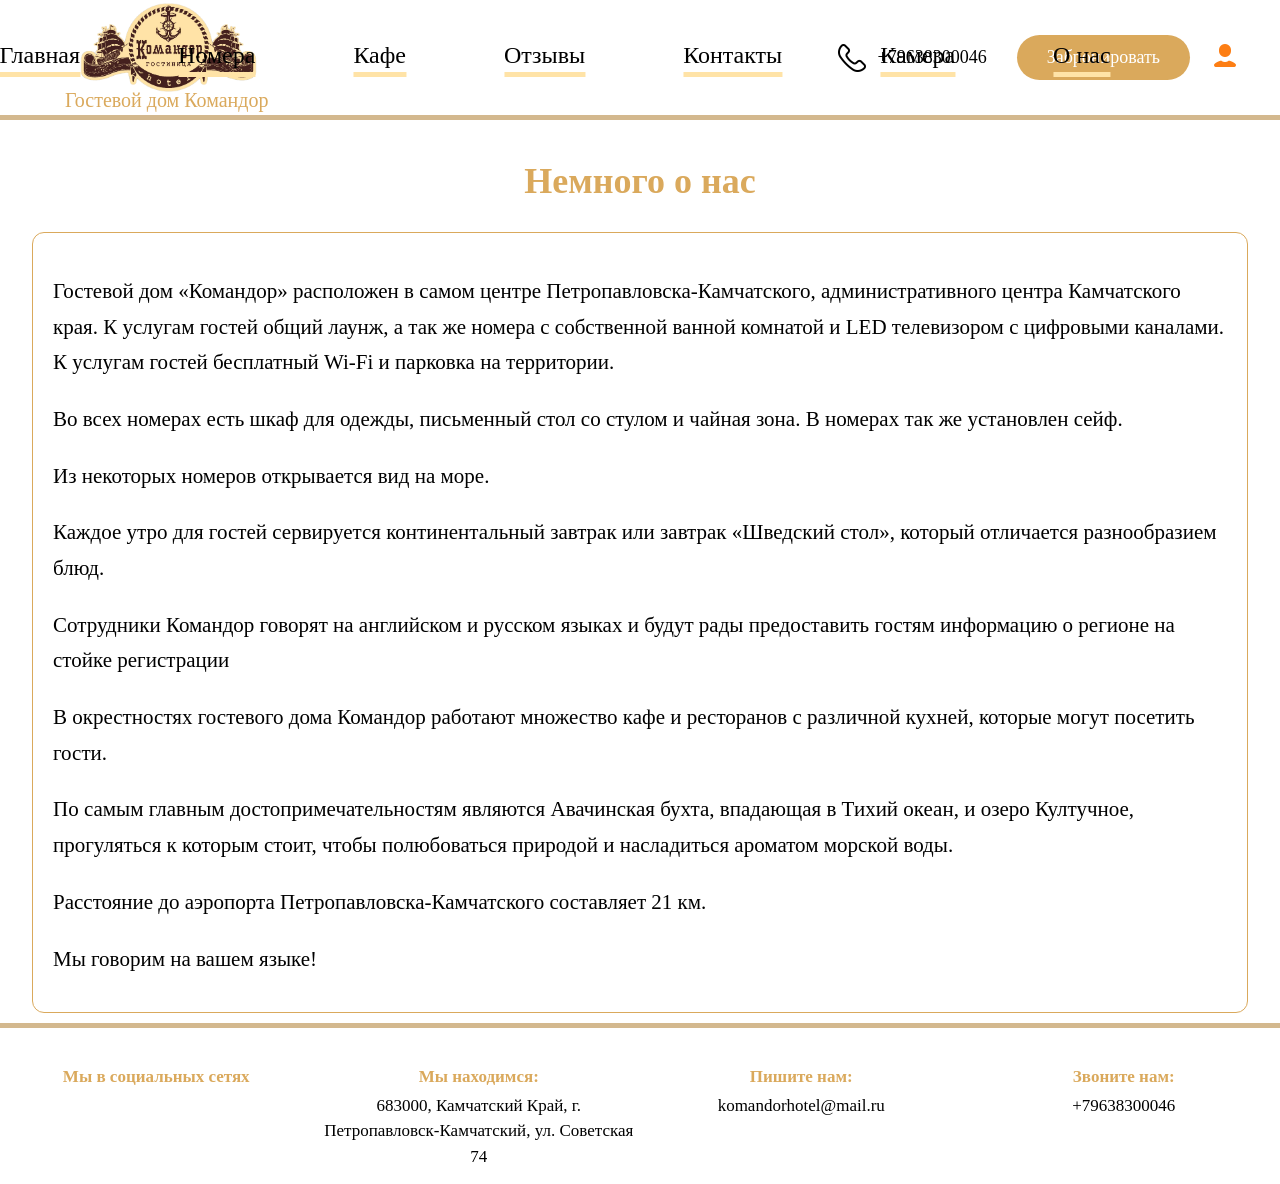
<file: about us.html>
<!DOCTYPE html>
<html lang="en">
<head>
    <meta charset="UTF-8">
    <meta name="viewport" content="width=device-width, initial-scale=1.0">
    <title>О нас</title>
    <link rel="stylesheet" href="style.css">
</head>
<body>
     <header class="header">
        <div class="container">
            <div class="header__logo-container">
                <img src="image/logo_0.webp" alt="Логотип" class="header__logo">
                <p class="header__logo-text">Гостевой дом Командор</p>
            </div>
            <nav class="header_nav">
                <ul class="header__list">
                    <li><a href="index.html">Главная</a></li>
                    <li><a href="rooms.html">Номера</a></li>
                    <li><a href="#!">Кафе</a></li>
                    <li><a href="https://yandex.ru/maps/org/komandor/68525249608/reviews/?ll=158.648076%2C53.024779&tab=reviews&z=17.07">Отзывы</a></li>
                    <li><a href="#!">Контакты</a></li>
                    <li><a href="cam.html">Камера</a></li>
                    <li><a href="about us.html">О нас</a></li>                 
                </ul>
            </nav>
            
            <div class="header__actions">
                <img src="image/free-icon-telephone-8016447 1.svg" alt="Телефон" class="icone__phone">
                <a href="#!" class="phone">+79638300046</a>
                <a href="#!" class="btn">Забронировать</a>
                <a  class="po"  href="enter.html">
                <img src="image/icons8-человек-30 1.svg" alt="аккаунт" class="icone__chel">
                </a>
            </div>
        </div>
    </header>
    <div class="bottom__header-line"></div>
    <section class="about-section">
        <div class="section-container">
            <h2 class="section-title">Немного о нас</h2>
            <div class="about-content">
                <p>Гостевой дом «Командор» расположен в самом центре Петропавловска-Камчатского, административного центра Камчатского края. К услугам гостей общий лаунж, а так же номера с собственной ванной комнатой и LED телевизором с цифровыми каналами. К услугам гостей бесплатный Wi-Fi и парковка на территории.</p>
                
                <p>Во всех номерах есть шкаф для одежды, письменный стол со стулом и чайная зона. В номерах так же установлен сейф.</p>
                <p>Из некоторых номеров открывается вид на море.</p>
                <p>Каждое утро для гостей сервируется континентальный завтрак или завтрак «Шведский стол», который отличается разнообразием блюд.</p>
                
                <p>Сотрудники Командор говорят на английском и русском языках и будут рады предоставить гостям информацию о регионе на стойке регистрации</p>
                <p>В окрестностях гостевого дома Командор работают множество кафе и ресторанов с различной кухней, которые могут посетить гости.</p>
                
                <p>По самым главным достопримечательностям являются Авачинская бухта, впадающая в Тихий океан, и озеро Култучное, прогуляться к которым стоит, чтобы полюбоваться природой и насладиться ароматом морской воды.</p>
                
                <p>Расстояние до аэропорта Петропавловска-Камчатского составляет 21 км.</p>
                
                <p>Мы говорим на вашем языке!</p>
            </div>
        </div>
    </section>
    <div class="bottom__header-line"></div>
    <footer class="footer">
        <div class="footer-grid">
            <div class="footer-item">
                <p class="footer-text"><span class="footer-title">Мы в социальных сетях</span></p>
            </div>
            <div class="footer-item">
                <p class="footer-text"><span class="footer-title">Мы находимся:</span> 683000, Камчатский Край, г. Петропавловск-Камчатский, ул. Советская 74</p>
            </div>
            <div class="footer-item">
                <p class="footer-text"><span class="footer-title">Пишите нам:</span> komandorhotel@mail.ru</p>
            </div>
            <div class="footer-item">
                <p class="footer-text"><span class="footer-title">Звоните нам:</span> +79638300046</p>
            </div>
        </div>
    </footer>
</body>
</html>
</file>
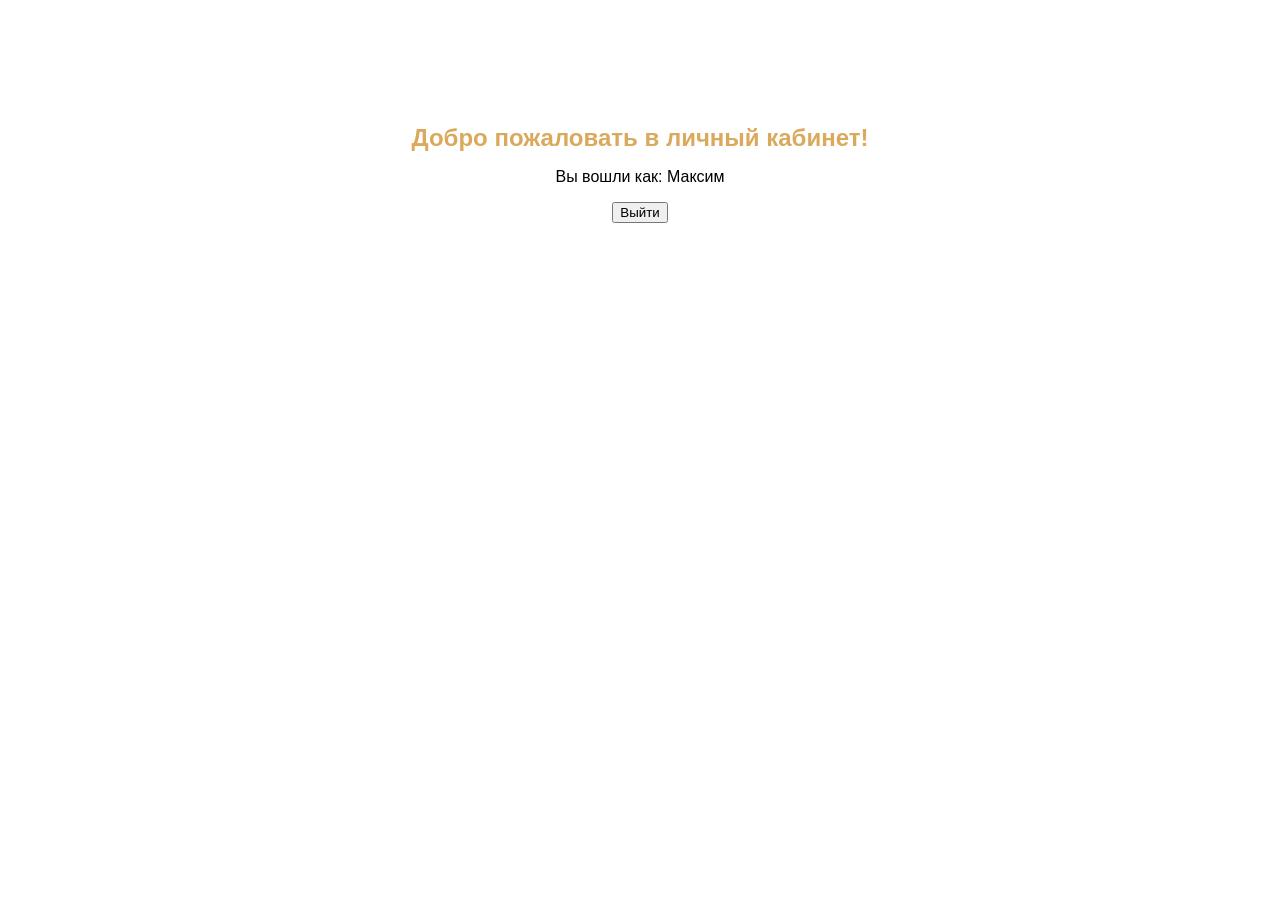
<file: profile.html>
<!DOCTYPE html>
<html lang="ru">
<head>
    <meta charset="UTF-8">
    <title>Личный кабинет</title>
    <style>
        body { text-align: center; padding: 100px; font-family: Arial; }
        .welcome { color: #DAA95C; font-size: 24px; }
    </style>
</head>
<body>
    <h1 class="welcome">Добро пожаловать в личный кабинет!</h1>
    <p>Вы вошли как: <span> Максим </span></p>
    <button onclick="logout()">Выйти</button>

    <script>
        // Получаем email текущего пользователя
        const user = firebase.auth().currentUser;
        if (user) {
            document.getElementById('user-email').textContent = user.email;
        }

        function logout() {
            firebase.auth().signOut().then(() => {
                alert('Вы вышли из системы');
                window.location.href = 'index.html';
            });
        }
    </script>
</body>
</html>
</file>
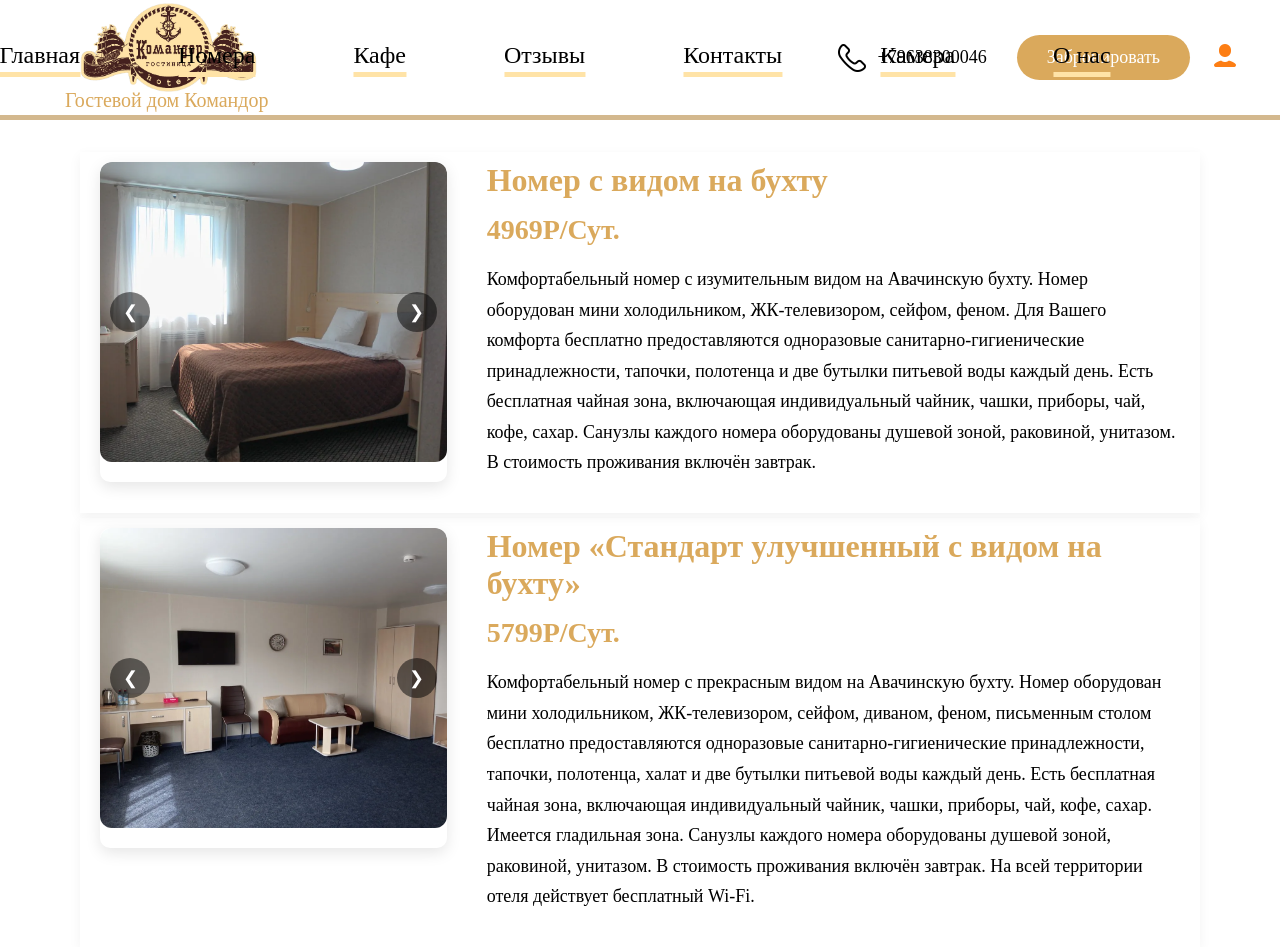
<file: rooms.html>
<!DOCTYPE html>
<html lang="en">
<head>
    <meta charset="UTF-8">
    <meta name="viewport" content="width=device-width, initial-scale=1.0">
    <title>Номера</title>
    <link rel="stylesheet" href="style.css">
</head>
<body>

    
    <header class="header">
        <div class="container">
            <div class="header__logo-container">
                <img src="image/logo_0.webp" alt="Логотип" class="header__logo">
                <p class="header__logo-text">Гостевой дом Командор</p>
            </div>
            <nav class="header_nav">
                <ul class="header__list">
                    <li><a href="index.html">Главная</a></li>
                    <li><a href="rooms.html">Номера</a></li>
                    <li><a href="#!">Кафе</a></li>
                    <li><a href="https://yandex.ru/maps/org/komandor/68525249608/reviews/?ll=158.648076%2C53.024779&tab=reviews&z=17.07">Отзывы</a></li>
                    <li><a href="#!">Контакты</a></li>
                    <li><a href="cam.html">Камера</a></li>
                    <li><a href="about us.html">О нас</a></li>                 
                </ul>
            </nav>
            
            <div class="header__actions">
                <img   src="image/free-icon-telephone-8016447 1.svg" alt="Телефон" class="icone__phone">
                <a href="#!" class="phone">+79638300046</a>
                <a href="#!" class="btn">Забронировать</a>
                <a  class="po"  href="enter.html">
                <img src="image/icons8-человек-30 1.svg" alt="аккаунт" class="icone__chel">
                </a>
            </div>
        </div>
    </header>
     <div class="bottom__header-line"></div>

    <section class="rooms-section">
  <div class="container">
    <div class="room-card">
      
      <div class="room-image">
        <div class="card-slider">
          <div class="slider-container">
            <img src="image/1b5.webp" alt="Номер с видом на бухту">
            <img src="image/1b7.webp" alt="Номер с видом на бухту">
            <img src="image/1b6.webp" alt="Номер с видом на бухту">
            <img src="image/1b8.webp" alt="Номер с видом на бухту">
          </div>
          <button class="slider-btn prev">❮</button>
          <button class="slider-btn next">❯</button>
        </div>
      </div>
      
      <div class="room-content">
        <h2 class="room-title">Номер с видом на бухту</h2>
        <div class="room-price">4969Р/Сут.</div>
        
        <p class="room-description">
          Комфортабельный номер с изумительным видом на Авачинскую бухту. Номер оборудован мини холодильником, ЖК-телевизором, сейфом, феном. Для Вашего комфорта бесплатно предоставляются одноразовые санитарно-гигиенические принадлежности, тапочки, полотенца и две бутылки питьевой воды каждый день. Есть бесплатная чайная зона, включающая индивидуальный чайник, чашки, приборы, чай, кофе, сахар. Санузлы каждого номера оборудованы душевой зоной, раковиной, унитазом. В стоимость проживания включён завтрак.
        </p>
      </div>
    </div>
  </div>
</section>
<section class="rooms-section ">
  <div class="container">
    <div class="room-card-second">
      
      <div class="room-image">
        <div class="card-slider">
          <div class="slider-container">
            <img src="image/1u1.webp" alt="Номер с видом на бухту">
            <img src="image/1u2.webp" alt="Номер с видом на бухту">
            <img src="image/1u3.webp" alt="Номер с видом на бухту">
          </div>
          <button class="slider-btn prev">❮</button>
          <button class="slider-btn next">❯</button>
        </div>
      </div>
      
      <div class="room-content">
        <h2 class="room-title">Номер «Стандарт улучшенный с видом на бухту»</h2>
        <div class="room-price">5799Р/Сут.</div>
        
        <p class="room-description">
Комфортабельный номер с прекрасным видом на Авачинскую бухту. Номер оборудован мини холодильником, ЖК-телевизором, сейфом, диваном, феном, письменным столом бесплатно предоставляются одноразовые санитарно-гигиенические принадлежности, тапочки, полотенца, халат и две бутылки питьевой воды каждый день. Есть бесплатная чайная зона, включающая индивидуальный чайник, чашки, приборы, чай, кофе, сахар. Имеется гладильная зона. Санузлы каждого номера оборудованы душевой зоной, раковиной, унитазом. В стоимость проживания включён завтрак. На всей территории отеля действует бесплатный Wi-Fi.        </p>
      </div>
    </div>
  </div>
</section>
<script>
  document.addEventListener('DOMContentLoaded', function() {
    // Находим все слайдеры внутри карточек
    const sliders = document.querySelectorAll('.room-image .card-slider');
    
    sliders.forEach(slider => {
      const sliderContainer = slider.querySelector('.slider-container');
      const prevBtn = slider.querySelector('.prev');
      const nextBtn = slider.querySelector('.next');
      let currentIndex = 0;
      
      // Функция переключения слайда
      const goToSlide = (index) => {
        const slideWidth = sliderContainer.clientWidth;
        sliderContainer.style.transform = `translateX(-${index * slideWidth}px)`;
        currentIndex = index;
      };
      
      // Обработчики кнопок
      prevBtn.addEventListener('click', () => {
        if (currentIndex > 0) {
          goToSlide(currentIndex - 1);
        }
      });
      
      nextBtn.addEventListener('click', () => {
        if (currentIndex < sliderContainer.children.length - 1) {
          goToSlide(currentIndex + 1);
        }
      });
      
      // Адаптивность для мобильных (свайпы)
      let touchStartX = 0;
      
      sliderContainer.addEventListener('touchstart', (e) => {
        touchStartX = e.touches[0].clientX;
      });
      
      sliderContainer.addEventListener('touchmove', (e) => {
        if (touchStartX === 0) return;
        
        const touchEndX = e.touches[0].clientX;
        const diff = touchStartX - touchEndX;
        
        if (diff > 50) {
          // Свайп вправо
          if (currentIndex < sliderContainer.children.length - 1) {
            goToSlide(currentIndex + 1);
          }
        } else if (diff < -50) {
          // Свайп влево
          if (currentIndex > 0) {
            goToSlide(currentIndex - 1);
          }
        }
        
        touchStartX = 0;
      });
    });
  });
</script>
</body>
</html>
</file>
<file: style.css>
body{
    margin: 0;
}
.header {
background: #fff;
}

.container {
max-width: 100%;
height: 115px;
padding: 0 80px;
display: flex;
align-items: center;
position: relative;


}

.header__logo {
width: 177px;
height: 93px;
display: block;
}

.header__logo-container{
position: relative;
display: inline-block;
margin-right: 30px;
transform: translateY(-10px);

}
.header__logo-text{
position: absolute;
bottom: -38px;
left: -15px;
width: 100%;
text-align: center;
font-size: 20px;
font-weight: 500;
line-height: 1.2;
color: #DAA95C;
white-space: nowrap;
}

.header_nav {
position: absolute;
left: 50%;
transform: translateX(-50%);


}

.header__list {
list-style: none;
display: flex;
gap: 98px;
margin: 0;
padding: 0;
transform: translateX(-85px);
}



.active {

}

.header__list a {
  color: #000;
  text-decoration: none;
  line-height: 1;
  font-size: 24px;
  transition: color 0.3s ease;
  white-space: nowrap;
}
.header__list a:hover{
    color: #DAA95C;
    
}

.header__list a::after{
    content: "";
    display: block;
    width: 100%;
    height: 5px;
    background: #FFE3A7;
    border-radius: 0px;
    transform: translateY(5px);
}


.btn {
    margin-left: auto;
    padding: 10px 20px;
    background: #DAA95C;
    color: #fff;
    text-decoration: none;
    border-radius: 50px;
    font-weight: 500;
    font-size: 20px;
}

.header__actions {
display: flex;
align-items: center;
margin-left: auto;
gap: 60px;
}

.phone {
font-size: 18px;
color: #000;
text-decoration: none;
margin: -30px;
}

.icone__phone{
    margin: -20px;
}

.btn {

}



.bottom__header-line {
max-width: 100%;
width: 100%;
height: 5px;
background: #D3B88E;

}


.po{
    margin: -40px;
}
.icone__chel{
    margin: px;
}




/* ГЛАВНАЯ ЧАСТЬ*/


.hero {
position: relative;
width: 100%;
height: 540px;
margin-top: 0;
display: flex;
flex-direction: column;
align-items: center;


}
/*fdfdfdfdjkfjfjgfjgfjgjkgjkgkjgkj*/
.hero__bg {
position: absolute;
top: 0;
left: 0;
width: 100%;
height: 100%;
z-index: -1;

}
.hero__bg img{
    width: 100%;
    height: 100%;
    display: block;
    object-fit: cover;
    filter:brightness();
}
.hero-content{
    position: absolute;
    
}
.hero-content h1 {
text-align: center;
transform: translateY(30px);
color: #fff;
font-size: 32px;
}

.hero-content p {
    text-align: center;
    transform: translateY(120px);
    max-width: 750px;
    margin: 0 auto;
    width: 100%;
    color: #fff;
    font-size: 18px;
    opacity: 0.8;
}

.hero-content p:hover{
    

}



.bookonline {
width: 100%;
}

.container {

}

.widget-placeholder {
width: 100%;
position: relative;
align-items: center;



}




.about-section {
padding: 10px 0 ;
background: #fff;
}



.section-title {
    text-align: center;
    font-size: 36px;
    color: #DAA95C;
    margin-bottom: 30px;
    font-weight: 600;
}

.section-container{
    max-width: 95%;
    width: 100%;
    margin: 0 auto;
    padding: 0 2.5%;
}

.about-content {
background: white;
border: 1px solid #DAA95C;
border-radius: 12px;
padding: 20px;
margin-bottom: px;
line-height: 1.7;
max-width: 100%;

}

.about-content p  {
    margin-bottom: 15px;
    color: #000;
    font-size: 21px;
    
}


.footer {
    background: #fff;
    padding: 15px 0;
    margin-top: 20px;
    border-top: 1px solid #fff;
    max-width: 100%;
    width: 100%;
    
    
    
}

.footer-grid {
    display: flex;
    justify-content: space-between;
    flex-wrap: wrap;
    gap: 10px;
}

.footer-item {
    flex: 1;
    min-width: 150px;
    text-align: center;
}

.footer-text {
    margin: 0;
    font-size: 17px;
    color: #000;
    line-height: 1.5;
}

.footer-title {
    color: #DAA95C;
    font-weight: 600;
    display: block;
    margin-bottom: 3px;
}


.rooms-section {
  padding: 80px 0;
  background: #fff;
}

/* КАРТОЧКА НОМЕРА */
.room-card {
  display: flex;
  align-items: flex-start;
  gap: 40px;
  margin-top: 150px;
  cursor: pointer;
  box-shadow: 0 4px 12px rgba(0, 0, 0, 0.05);
  transition: all 0,3s ease;
  padding: 10px 20px ;
}
.room-card:hover{
    box-shadow: 0 10px 25px rgba(0, 0, 0, 0.12);
    
}

/* ИЗОБРАЖЕНИЕ */
.room-image {
  flex: 1;
  min-width: 300px;
  border-radius: 10px;
  overflow: hidden;
  box-shadow: 0 5px 15px rgba(0, 0, 0, 0.1);
  
}

.room-image img {
  width: 100%;
  height: 100%;
  object-fit: cover;
  display: block;
}

/* КОНТЕНТ НОМЕРА */
.room-content {
  flex: 2;
  min-width: 300px;
}

.room-title {
  font-size: 32px;
  color: #DAA95C;
  margin: 0 0 15px;
  font-weight: 600;
}

.room-price {
  font-size: 28px;
  font-weight: bold;
  color: #DAA95C;
  margin: 10px 0;
}

.room-description {
  line-height: 1.7;
  color: #000;
  margin-bottom: 25px;
  font-size: 18px;
}

/* КНОПКА */
.btn {
  margin: 0;
  padding: 12px 30px;
  background: #DAA95C;
  color: #fff;
  border-radius: 50px;
  font-weight: 500;
  font-size: 18px;
  transition: background 0.3s;
}

.btn:hover {
  background: #c89a4a;
}

.card-slider {
  position: relative;
  overflow: hidden;
  border-radius: 12px;
  margin-bottom: 20px;
  height: 300px;
}

/* КОНТЕЙНЕР ДЛЯ ИЗОБРАЖЕНИЙ */
.slider-container {
  display: flex;
  transition: transform 0.5s ease;
  height: 100%;
}

/* ИЗОБРАЖЕНИЯ В СЛАЙДЕРЕ */
.slider-container img {
  min-width: 100%;
  height: 100%;
  object-fit: cover;
}

/* КНОПКИ НАВИГАЦИИ */
.slider-btn {
  position: absolute;
  top: 50%;
  transform: translateY(-50%);
  background: rgba(0, 0, 0, 0.5);
  color: white;
  border: none;
  width: 40px;
  height: 40px;
  border-radius: 50%;
  font-size: 18px;
  cursor: pointer;
  z-index: 10;
  transition: all 0.3s;
}

.slider-btn:hover {
  background: rgba(0, 0, 0, 0.8);
}

/* ЛЕВАЯ СТРЕЛКА */
.prev {
  left: 10px;
}

/* ПРАВАЯ СТРЕЛКА */
.next {
  right: 10px;
}

.room-card-second{
    display: flex;
  align-items: flex-start;
  gap: 40px;
  margin-top: 400px;
  cursor: pointer;
  box-shadow: 0 4px 12px rgba(0, 0, 0, 0.05);
  transition: all 0,3s ease;
  padding: 10px 20px ;
}

.room-card-second:hover{
    box-shadow: 0 10px 25px rgba(0, 0, 0, 0.12);
    
}
</file>
